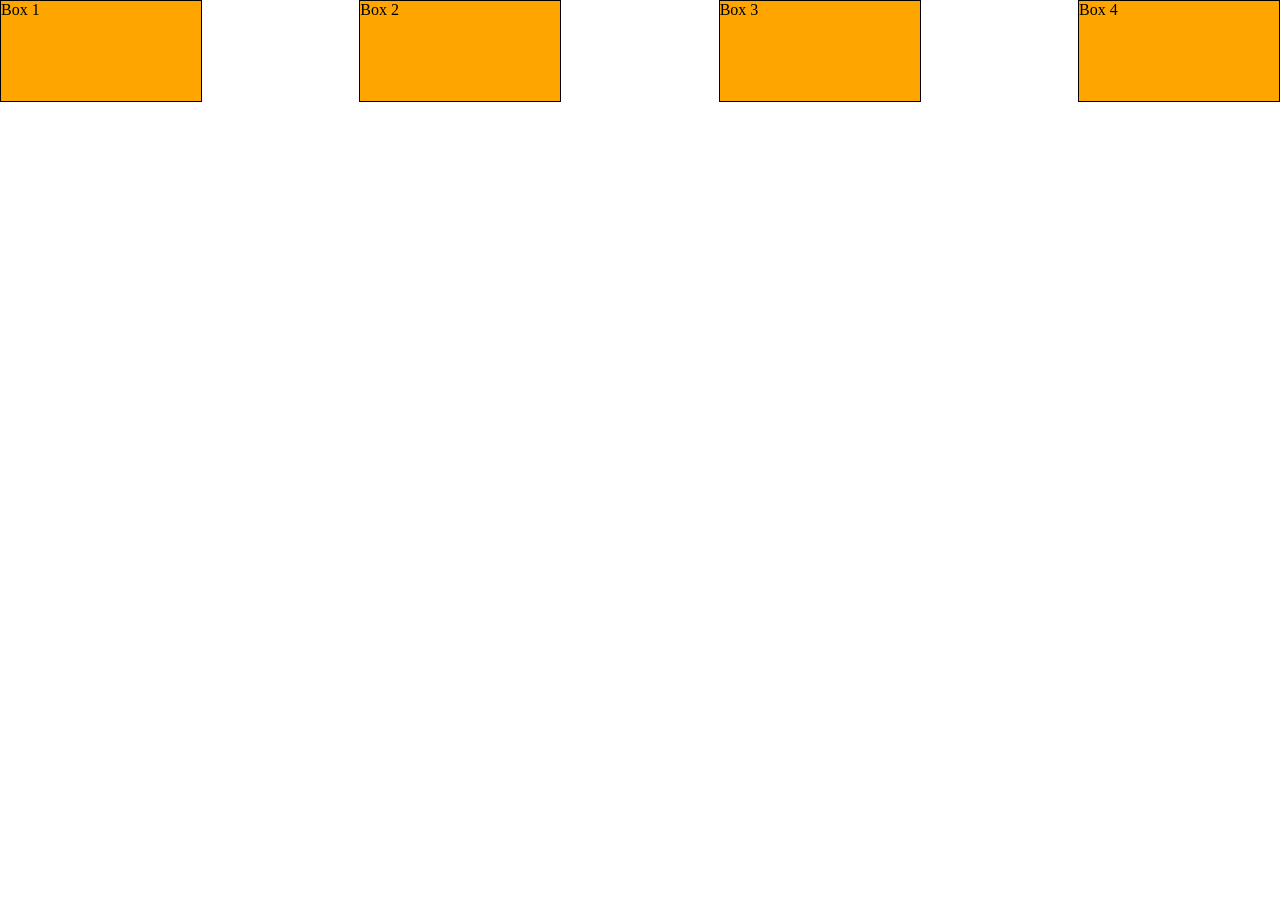
<file: 3rd Day/Demo-flexbox/index.html>
<!DOCTYPE html>
<html lang="en">
  <head>
    <meta charset="UTF-8" />
    <meta http-equiv="X-UA-Compatible" content="IE=edge" />
    <meta name="viewport" content="width=device-width, initial-scale=1.0" />
    <link rel="stylesheet" href="style.css" />
    <title>Document</title>
  </head>
  <body>
    <div class="container">
      <div class="box">Box 1</div>
      <div class="box">Box 2</div>
      <div class="box">Box 3</div>
      <div class="box">Box 4</div>
    </div>
  </body>
</html>
</file>
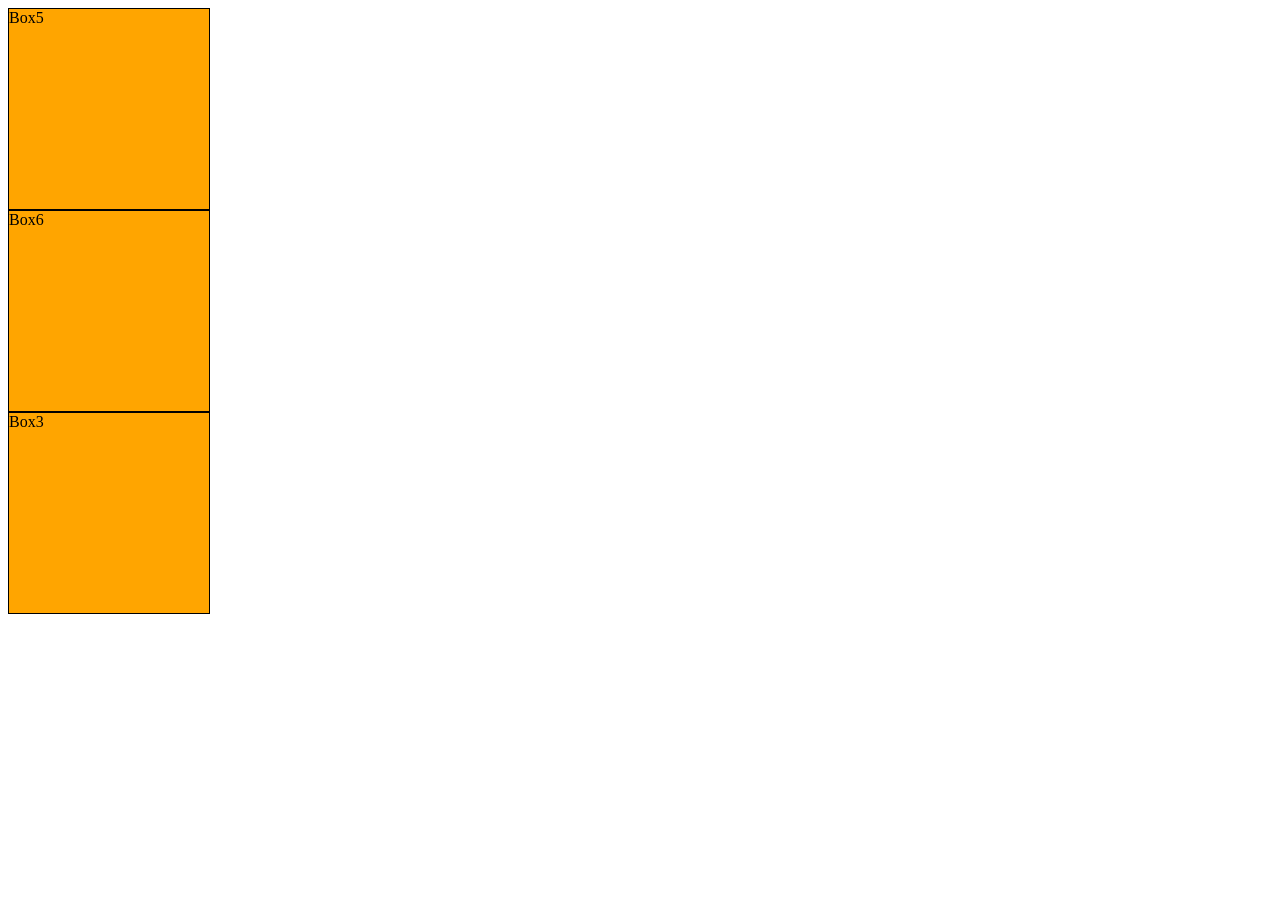
<file: 3rd Day/Demo-posion/index.html>
<!DOCTYPE html>
<html lang="en">
<head>
    <meta charset="UTF-8">
    <meta http-equiv="X-UA-Compatible" content="IE=edge">
    <meta name="viewport" content="width=device-width, initial-scale=1.0">
    <link rel="stylesheet" href="style.css">
    <title>Document</title>
</head>
<body>
    <div class="container">
        <div class="box">Box1</div>
        <div class="box box-2">Box2</div>
        <div class="box">Box3</div>
    </div>
    <div class="container">
        <div class="box">Box4</div>
        <div class="box box-5">Box5</div>
        <div class="box box-6">Box6</div>
    </div>
</h1>
</body>
</html>
</file>
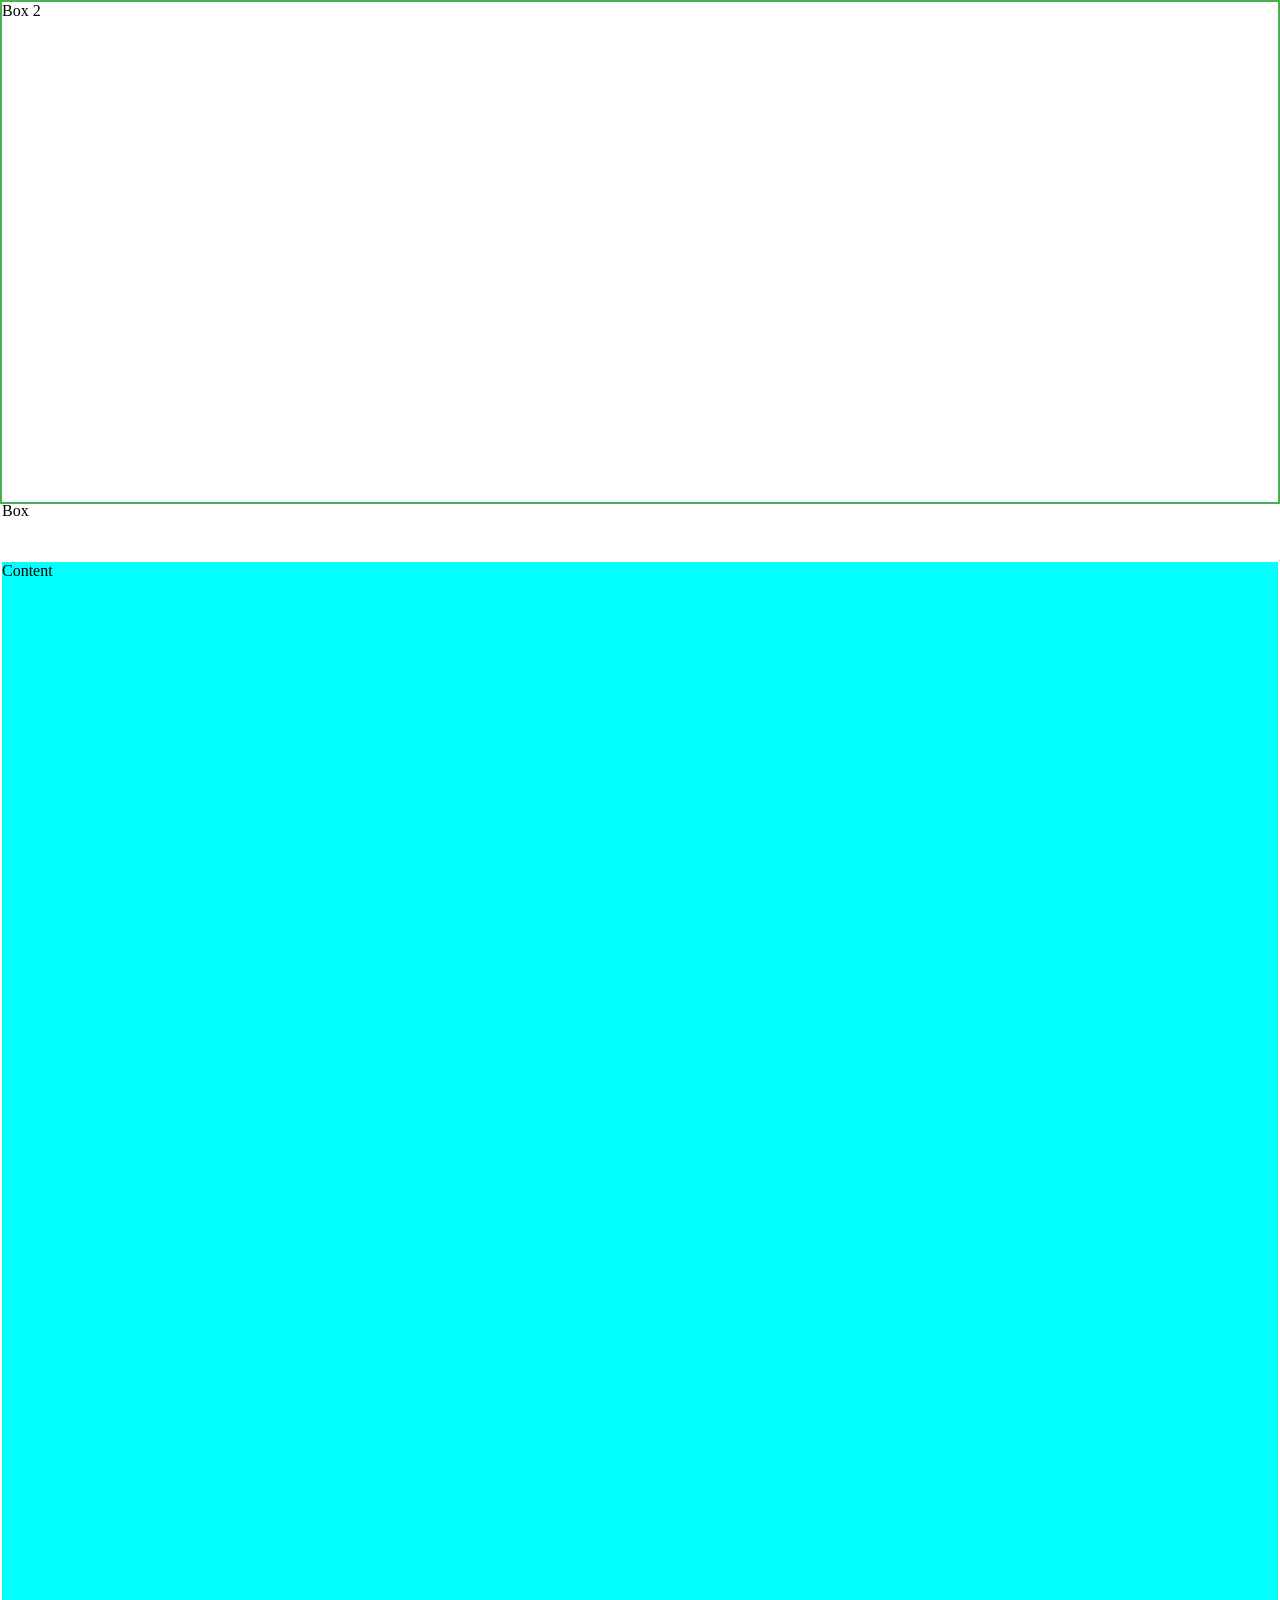
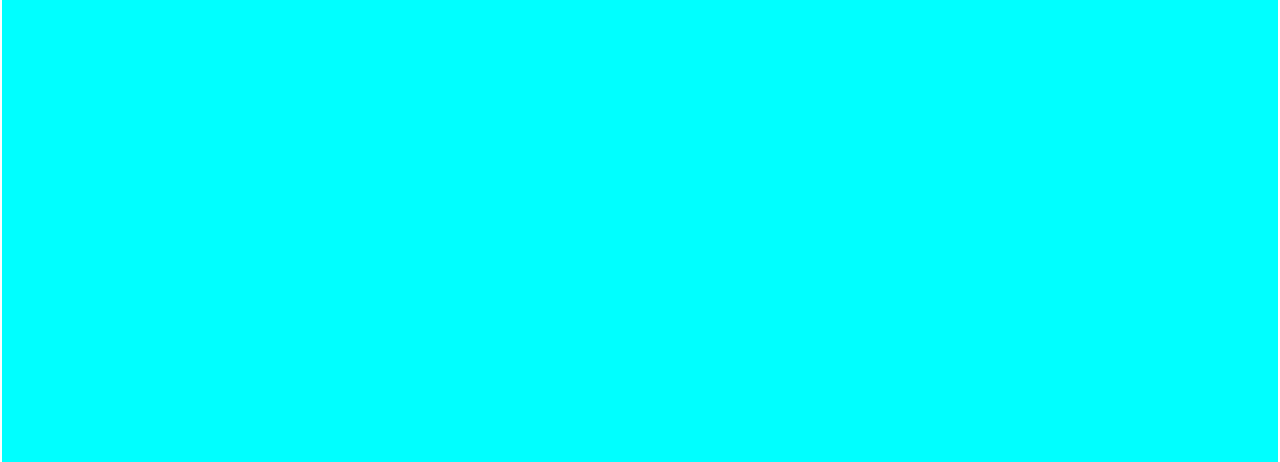
<file: 3rd Day/Demo-position/index.html>
<!DOCTYPE html>
<html lang="en">
<head>
    <meta charset="UTF-8">
    <meta http-equiv="X-UA-Compatible" content="IE=edge">
    <meta name="viewport" content="width=device-width, initial-scale=1.0">
    <link rel="stylesheet" href="style.css">
    <title>Document</title>
</head>
<body>
    <div class="container">
        <div class="box-2">Box 2</div>
        <div class="box">Box</div>
        <div class="content">Content</div>
    </div>
</body>
</html>
</file>
<file: 3rd Day/Demo-flexbox/style.css>
* {
  margin: 0;
  padding: 0;
}

.container {
  display: flex;
  justify-content: space-between;
}

.box {
  width: 200px;
  height: 100px;
  border: 1px solid black;
  background-color: orange;
}
</file>
<file: 3rd Day/Demo-posion/style.css>
/* * {
  padding: 0;
  margin: 0;
} */

.box {
  width: 200px;
  height: 200px;
  /* border-width: 10px;
   border-style: solid;
  border-color: #000; */
  border: 1px solid black;
  background-color: orange;
}

.box-2 {
  /* position: relative;
  top: 50px;
  left: 100px; */
}

.box-2 {
  /* position: absolute;
  top:0;
  right:50px; */
}

.container {
  position: absolute;
}

.box-5 {
  position: absolute;
  top: 0;
}

.box-6{
  position: absolute;
}
</file>
<file: 3rd Day/Demo-position/style.css>
* {
  margin: 0;
  padding: 0;
}

.body{
    padding-top: 60px;
}
.container {
  height: 500px;
   position: relative;
   border: 2px solid #4CAF50;
}

/* .box {
  position: absolute;
  height: 100px;
  width: 100px;
  top: 50%;
  left: 50%;    
  background-color: orange;
  transform: translate(-50%,-50%);
  text-align:center;
} */

.box{
    height:60px;
    position: relative;
    width:100%;
    bottom:0;
    left:0;

}

.box-2{
    position:relative;

    height: 500px;
}

.content{
   position:relative;
    height:1500px;
    background-color:cyan;

}
</file>
